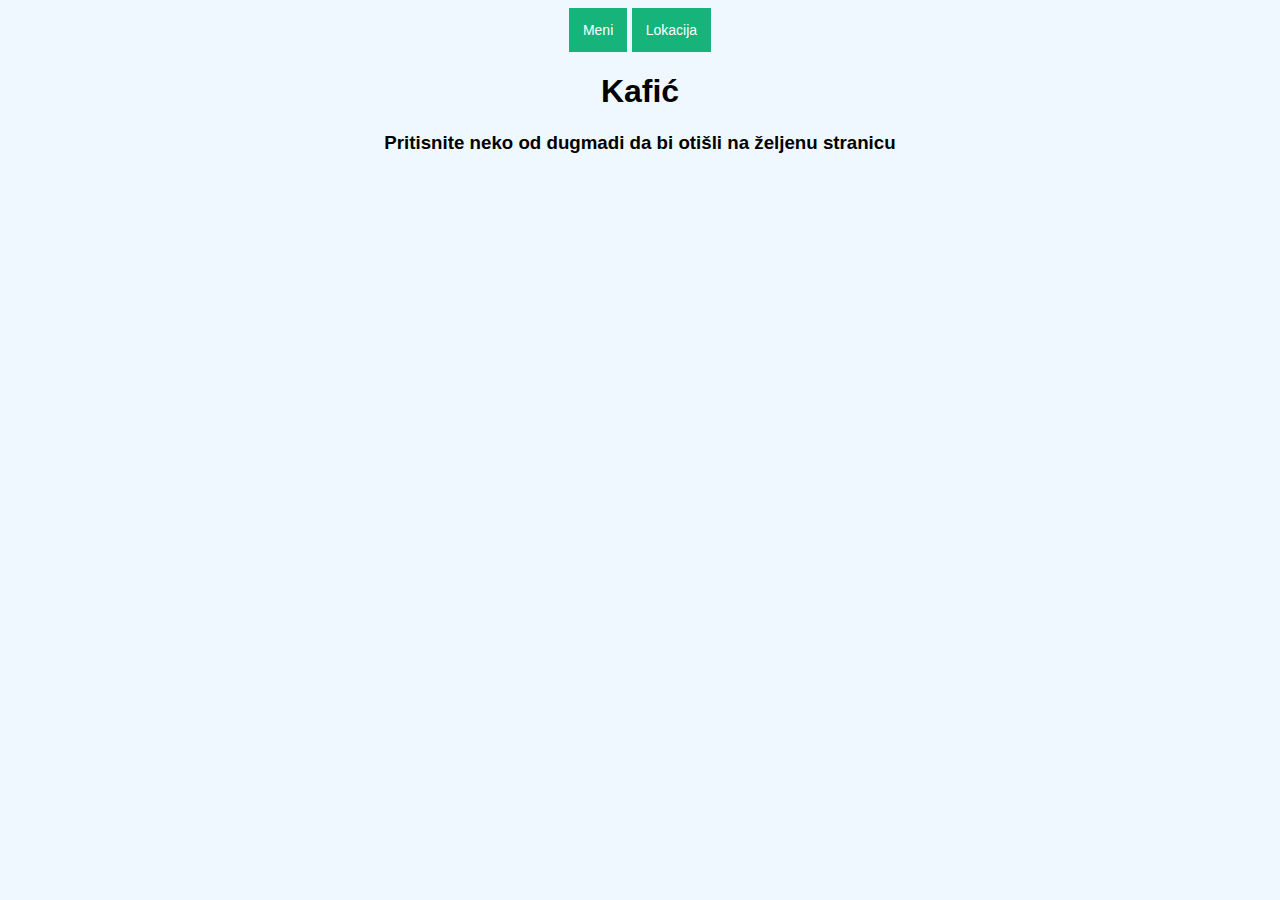
<file: index.html>
<!DOCTYPE html>
<html>
    <head>
        <meta charset="UTF-8">
        <title>Kafić</title>
        <link rel="stylesheet" href="stylesheet.css">
    </head>
    <body>
        <div class="dropdown">
            <button class="dropbtn">Meni</button>
            <div class="dropdown-content">
              <a href="hrana.html" target="_blank">Hrana</a>
              <a href="pice.html" target="_blank">Piće</a>
            </div>
          </div>
          <a href="lokacija.html"><button class="dropbtn" formtarget="_blank">Lokacija</button></a>
        <h1>Kafić</h1>
        <h3>Pritisnite neko od dugmadi da bi otišli na željenu stranicu</h3>
    </body>
</html>
</file>
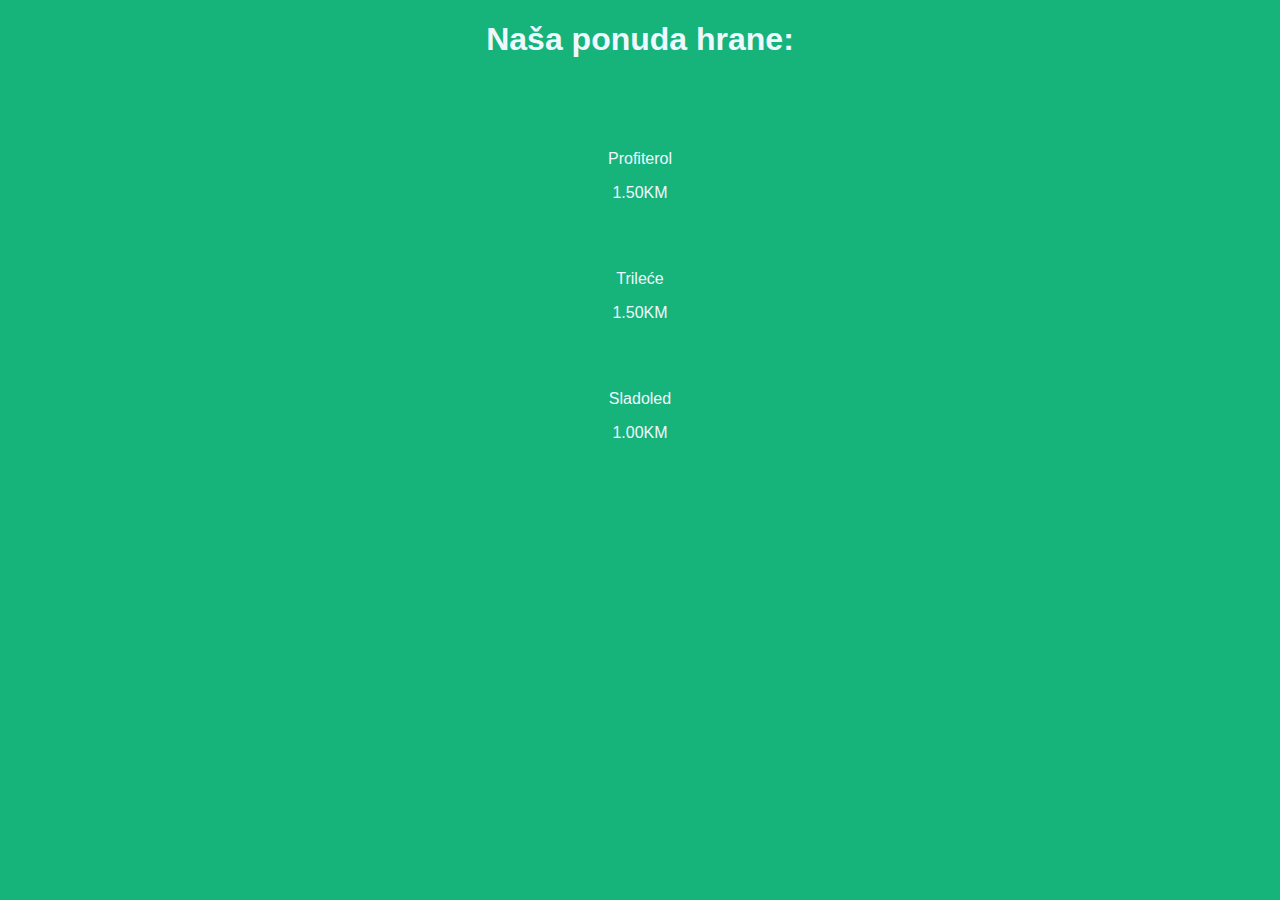
<file: hrana.html>
<!DOCTYPE html>
<html>
    <head>
        <link rel="stylesheet" href="stylesheet.css">
        <link rel="stylesheet" href="style.css">
        <meta charset="UTF-8">
        <title>Hrana</title>
    </head>
    <body>
        <div id="slova">
            <h1>Naša ponuda hrane:</h1>
            <br>
            <br>
            <br>
            <article class="item">
                <p class="dezert">Profiterol</p><p class="cijena">1.50KM</p>
            </article>
            <br><br>
            <article class="item">
                <p class="dezert">Trileće</p><p class="cijena">1.50KM</p>
            </article>
            <br><br>
            <article class="item">
                <p class="dezert">Sladoled</p><p class="cijena">1.00KM</p>
            </article>
        </div>
    </body>
</html>
</file>
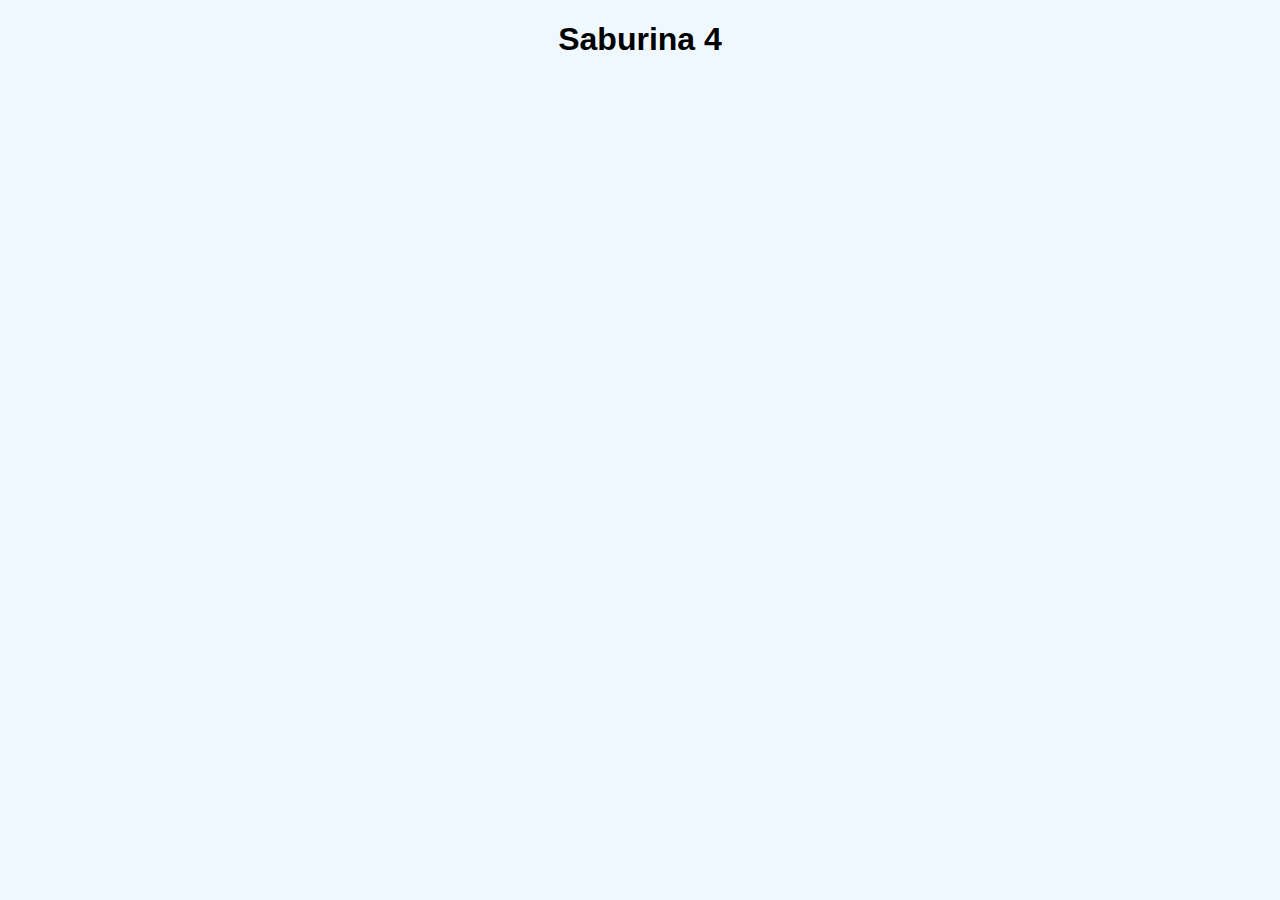
<file: lokacija.html>
<!DOCTYPE html>
<html>
    <head>
        <meta charset="UTF-8">
        <link rel="stylesheet" href="stylesheet.css">
        <title>Lokacija</title>
    </head>
    <body>
        <h1>Saburina 4</h1>
        <iframe src="https://www.google.com/maps/embed?pb=!1m14!1m12!1m3!1d23014.865429341673!2d18.420003599999998!3d43.8587681!2m3!1f0!2f0!3f0!3m2!1i1024!2i768!4f13.1!5e0!3m2!1sen!2sba!4v1676724415609!5m2!1sen!2sba" width="600" height="450" style="border:0;" allowfullscreen="" loading="lazy" referrerpolicy="no-referrer-when-downgrade"></iframe>
    </body>
</html>
</file>
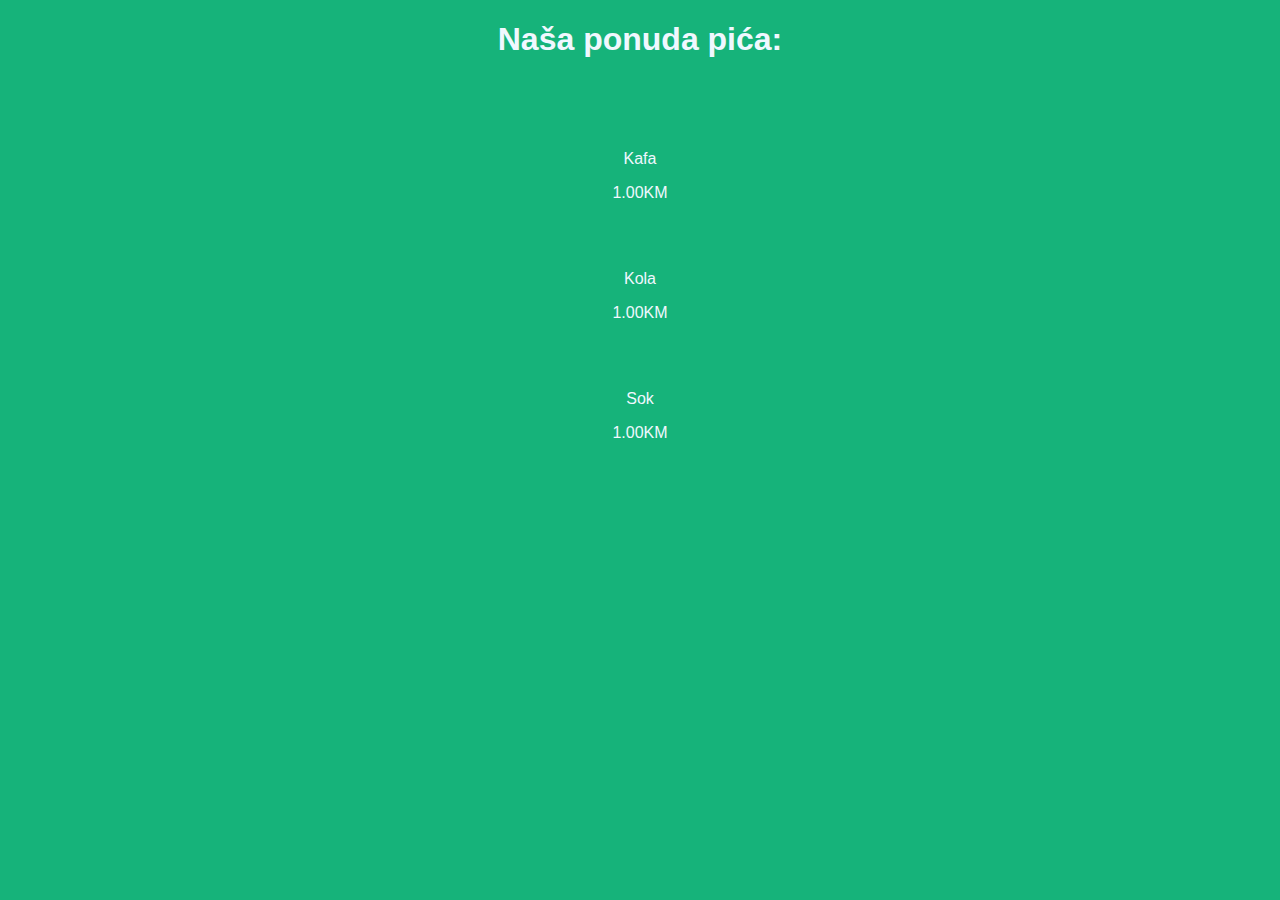
<file: pice.html>
<!DOCTYPE html>
<html>
    <head>
        <link rel="stylesheet" href="stylesheet.css">
        <link rel="stylesheet" href="style.css">
        <meta charset="UTF-8">
        <title>Piće</title>
    </head>
    <body>
        <div id="slova">
            <h1>Naša ponuda pića:</h1>
            <br>
            <br>
            <br>
            <article class="item">
                <p class="dezert">Kafa</p><p class="cijena">1.00KM</p>
            </article>
            <br><br>
            <article class="item">
                <p class="dezert">Kola</p><p class="cijena">1.00KM</p>
            </article>
            <br><br>
            <article class="item">
                <p class="dezert">Sok</p><p class="cijena">1.00KM</p>
            </article>
        </div>
    </body>
</html>
</file>
<file: stylesheet.css>
.dropbtn {
    background-color: #16b37a;
    color: white;
    padding: 14px;
    font-size: 14px;
    border: none;
    cursor:pointer;
  }
  .dropdown {
    position: relative;
    display: inline-block;
  }
  .dropdown-content {
    display: none;
    position: absolute;
    background-color: #f1f1f1;
    min-width: 160px;
    box-shadow: 0px 8px 16px 0px rgba(0,0,0,0.2);
    z-index: 1;
    text-align: left;
  }
  .dropdown-content a {
    color: black;
    padding: 8px 10px;
    text-decoration: none;
    display: block;
  }
  .dropdown-content a:hover {background-color: #ffffff;}
  .dropdown:hover .dropdown-content {display: block;}
  .dropdown:hover .dropbtn {background-color: #16b37a;
}
body{
    background-color: aliceblue;
    font-family: Arial, Helvetica, sans-serif;
    text-align: center;
}
.bg{
    z-index:-1 ;
    height: 750px;
    width: 650px;
}
#slova{
    color: aliceblue;
    vertical-align: top;
    z-index: 1;
}
</file>
<file: style.css>
body{
    background-color:#16b37a ;
}
</file>
